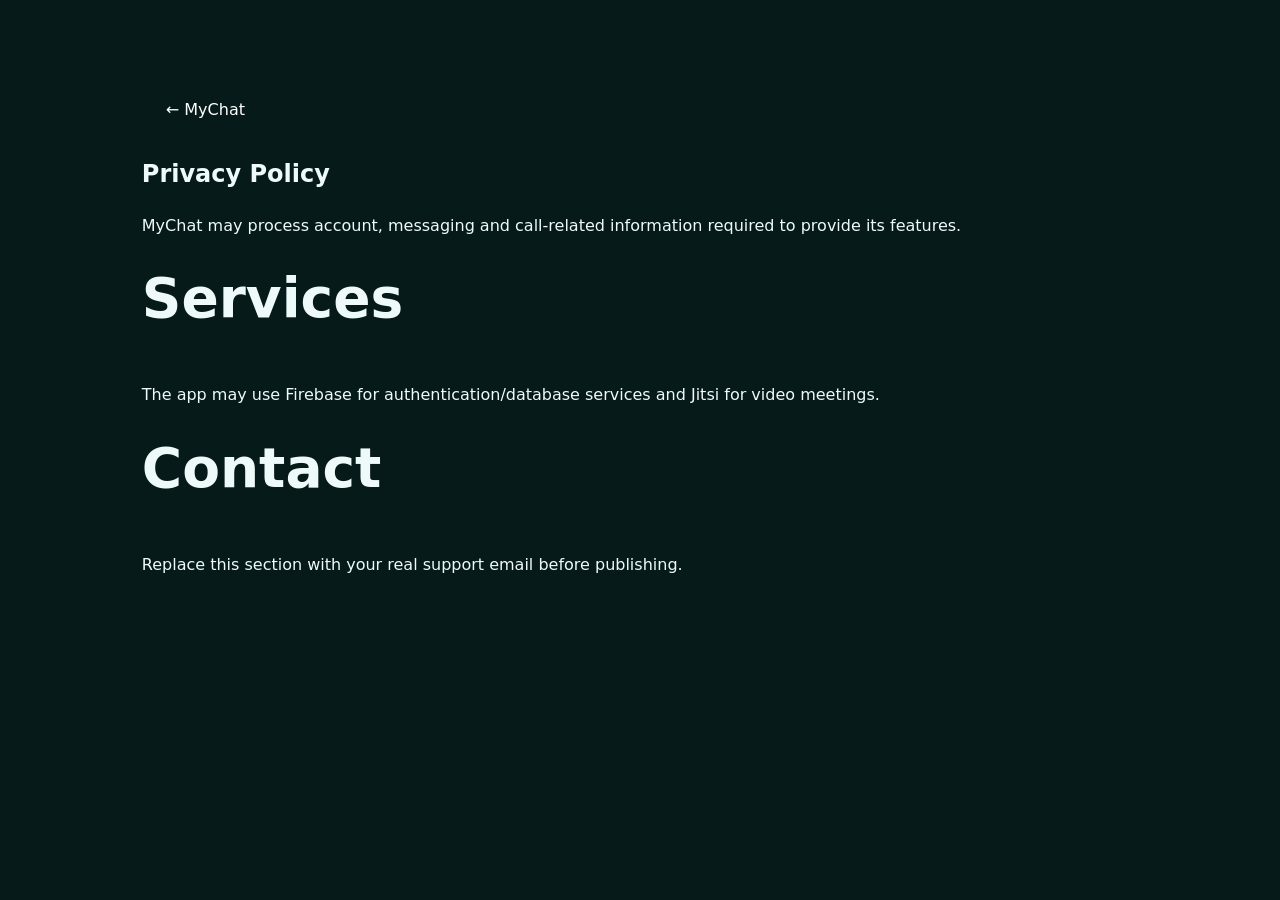
<file: privacy.html>
<!doctype html><html><head><meta charset="utf-8"><meta name="viewport" content="width=device-width,initial-scale=1"><title>MyChat Privacy Policy</title><link rel="stylesheet" href="style.css"></head><body><section><a class="link" href="index.html">← MyChat</a><h1>Privacy Policy</h1><p>MyChat may process account, messaging and call-related information required to provide its features.</p><h2>Services</h2><p>The app may use Firebase for authentication/database services and Jitsi for video meetings.</p><h2>Contact</h2><p>Replace this section with your real support email before publishing.</p></section></body></html>
</file>
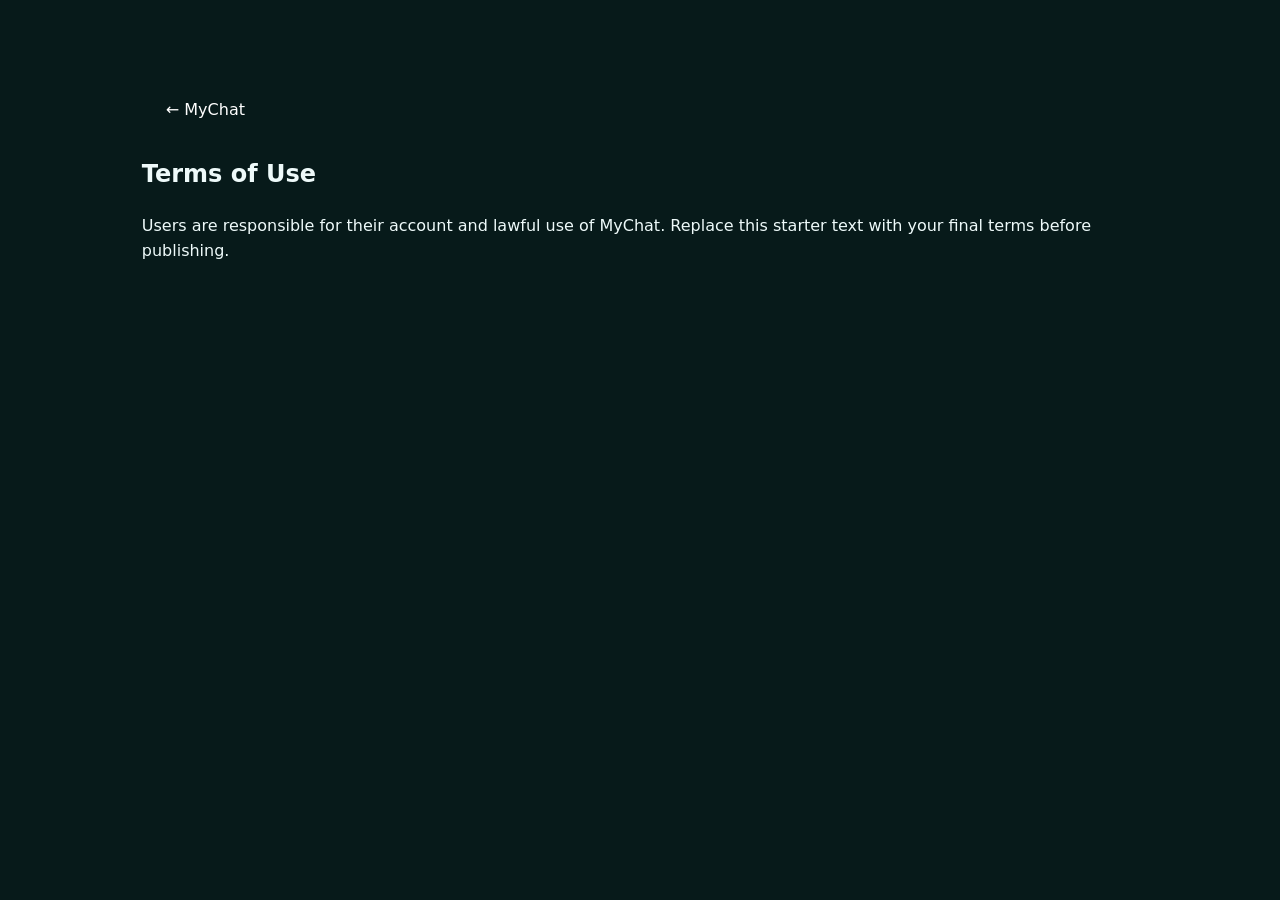
<file: terms.html>
<!doctype html><html><head><meta charset="utf-8"><meta name="viewport" content="width=device-width,initial-scale=1"><title>MyChat Terms</title><link rel="stylesheet" href="style.css"></head><body><section><a class="link" href="index.html">← MyChat</a><h1>Terms of Use</h1><p>Users are responsible for their account and lawful use of MyChat. Replace this starter text with your final terms before publishing.</p></section></body></html>
</file>
<file: style.css>
*{box-sizing:border-box}html{scroll-behavior:smooth}body{margin:0;background:#071a1a;color:#eefafa;font-family:system-ui,-apple-system,Segoe UI,sans-serif;line-height:1.6}header{height:76px;padding:12px 6%;display:flex;align-items:center;justify-content:space-between;position:sticky;top:0;background:#071a1aeF;backdrop-filter:blur(12px);z-index:5;border-bottom:1px solid #173535}.brand{color:#fff;text-decoration:none;font-size:25px;font-weight:800;display:flex;align-items:center;gap:12px}.brand img{width:48px;height:48px;border-radius:14px;object-fit:cover}.btn{display:inline-block;background:#5ee7d1;color:#052020;text-decoration:none;font-weight:800;padding:13px 22px;border-radius:14px}.small{padding:10px 15px;font-size:14px}.link{display:inline-block;color:#fff;text-decoration:none;margin-left:12px;padding:12px}.hero{max-width:1150px;margin:auto;min-height:650px;padding:80px 6%;display:grid;grid-template-columns:1.2fr .8fr;gap:60px;align-items:center}.hero span,section>span,.cta span{color:#5ee7d1;font-weight:800;letter-spacing:1.5px;font-size:12px}.hero h1{font-size:clamp(50px,8vw,88px);line-height:1;margin:18px 0}.hero h1 b{color:#5ee7d1}.hero p{font-size:20px;color:#b5caca;max-width:600px;margin-bottom:28px}.card{background:#0c2626;border:1px solid #214646;border-radius:30px;padding:35px;text-align:center}.card img{width:230px;height:230px;border-radius:48px;object-fit:cover}.card h2{font-size:34px;margin:15px 0 0}.card p{font-size:16px;margin:0}section:not(.hero){max-width:1150px;margin:auto;padding:85px 6%}section>h2,.cta h2{font-size:clamp(34px,5vw,55px);margin:10px 0 40px}.grid{display:grid;grid-template-columns:repeat(4,1fr);gap:18px}.grid article{background:#0b2222;border:1px solid #214646;border-radius:22px;padding:28px;font-size:30px}.grid h3{font-size:20px;margin:12px 0 5px}.grid p{font-size:15px;color:#a9c0c0;margin:0}.cta{margin-bottom:80px;background:#103333;border:1px solid #285252;border-radius:28px;display:flex;align-items:center;justify-content:space-between;gap:20px}.cta h2{margin:10px 0 5px}.cta p{color:#b5caca}footer{text-align:center;padding:35px 6%;border-top:1px solid #173535;color:#8fa8a8}footer a{color:#9fe8dc;text-decoration:none;margin:0 8px}@media(max-width:800px){.hero{grid-template-columns:1fr;text-align:center}.hero p{margin-left:auto;margin-right:auto}.grid{grid-template-columns:1fr 1fr}.cta{flex-direction:column;text-align:center}}@media(max-width:500px){.grid{grid-template-columns:1fr}.link{margin-left:0}.card img{width:190px;height:190px}}
</file>
